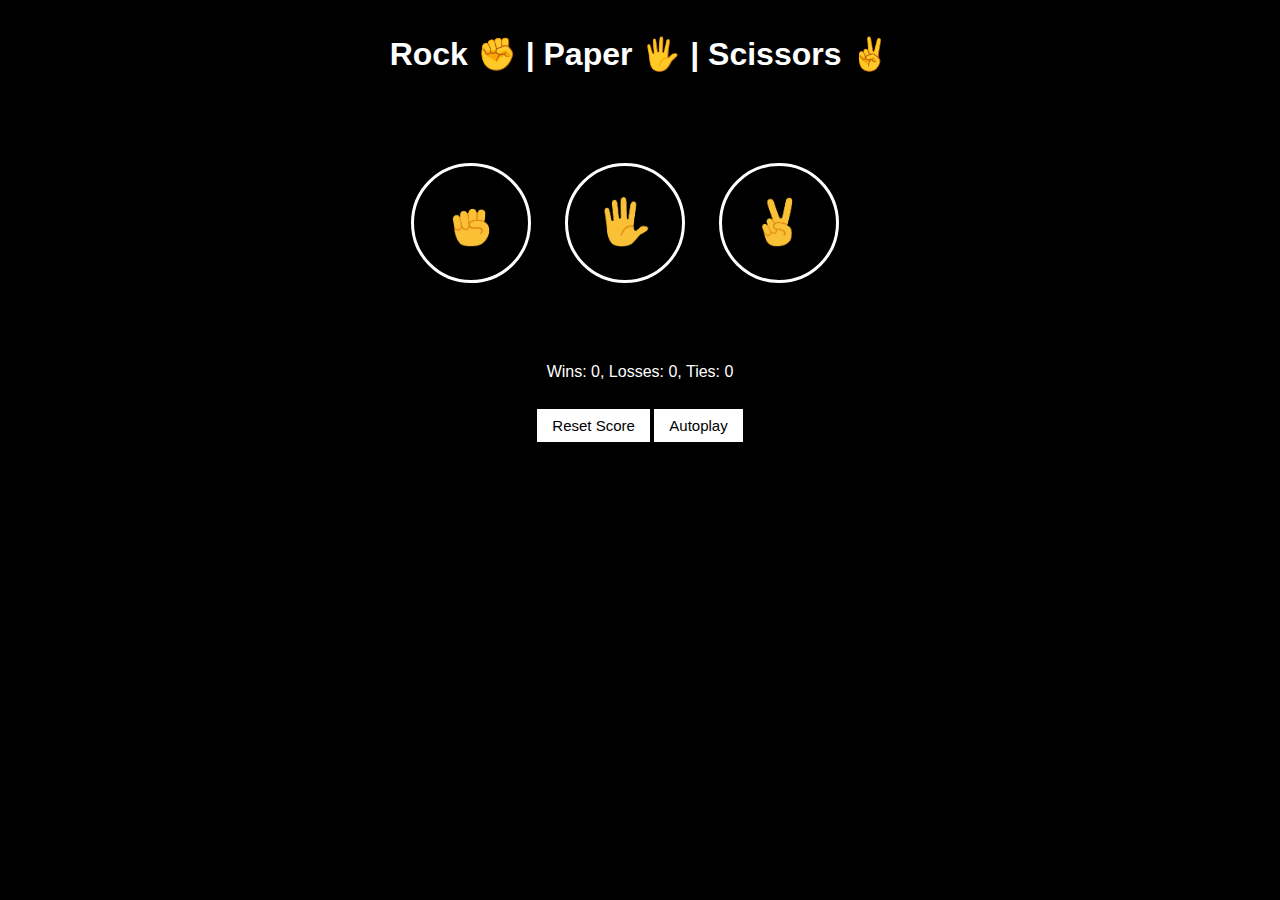
<file: index.html>
<!DOCTYPE html>
<html>
  <head>
    <title>Rock Paper Scissors</title>
    <link rel="stylesheet" href="css/RPS_style.css">
  </head>

  <body>
    <h1>Rock ✊ | Paper 🖐 | Scissors ✌</h1>
    <button onclick="playGame('rock')" class="move-button js-rock-button"><img src="./images/rock-emoji.png"></button>

    <button onclick="playGame('paper')" class="move-button"><img src="./images/paper-emoji.png"></button>

    <button onclick="playGame('scissors')" class="move-button"><img src="./images/scissors-emoji.png"></button>

    <br>
    <p class="js-result result"></p>
    <p class="js-moves"></p>
    <p class="js-score score"></p>
  
    <button class="reset-score" onclick="
      score.Wins = 0;
      score.Losses = 0;
      score.Ties = 0;
      localStorage.removeItem('score');
      updateScoreElement();
    ">Reset Score</button>

    <button class="autoplay-score" onclick="autoPlay()">Autoplay</button>


    

    <script src="scripts/RPS.js">      
    </script>
  </body>
</html>
</file>
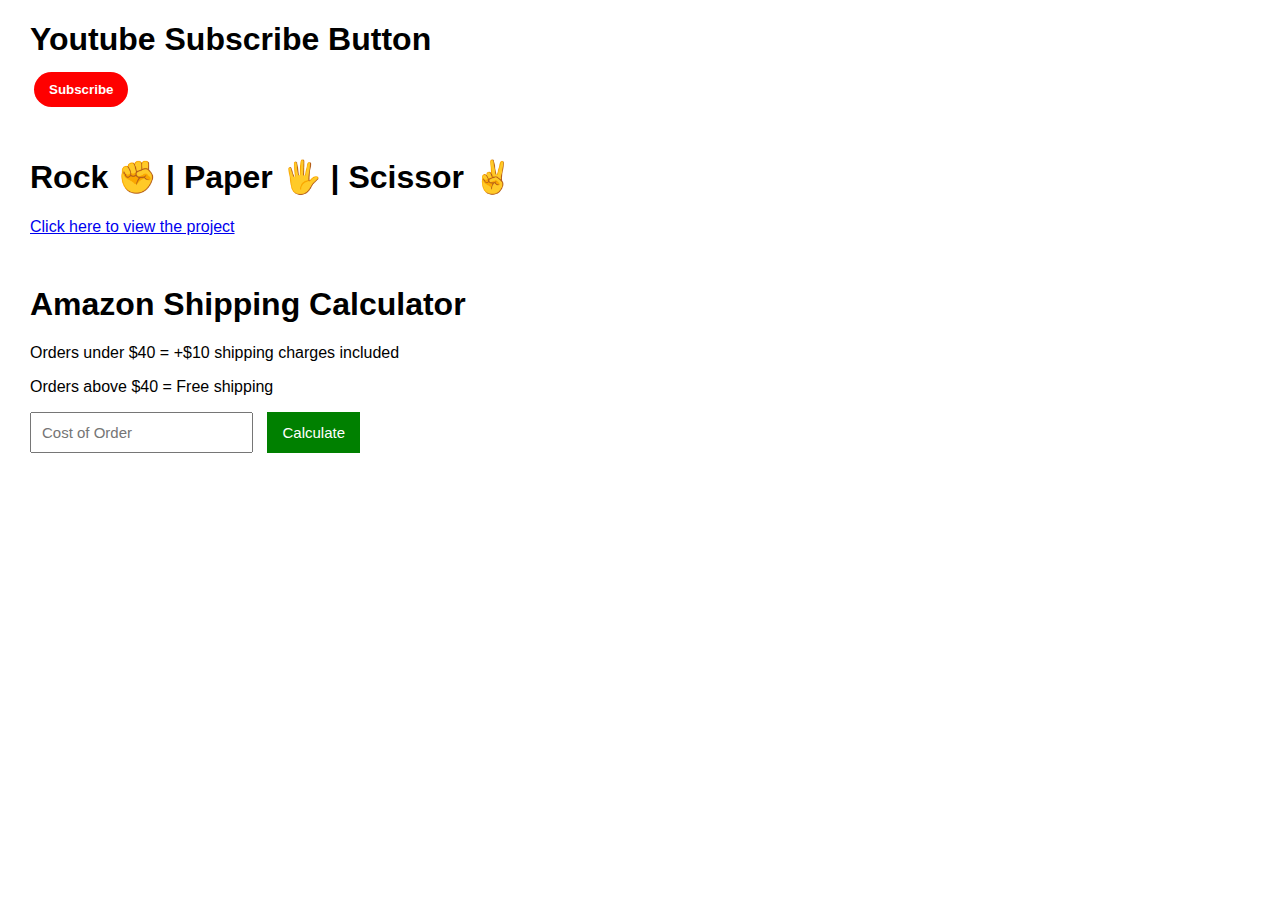
<file: 3-Simple-projects.html>
<!DOCTYPE html>
<html lang="en">
<head>
  <meta charset="UTF-8">
  <meta name="viewport" content="width=device-width, initial-scale=1.0">
  <title>DOM Projects</title>
  <!-- #DOM is a built in object -->
  <link rel="stylesheet" href="/css/simpleProject.css">
</head>

<body>
  <h1>Youtube Subscribe Button</h1>
  <button class="subscribe" onclick="subscribe()"> Subscribe </button>

  <h1>Rock ✊ | Paper 🖐 | Scissor ✌</h1>
  <a href="./Rock_Paper_Scissor.html" target="_blank">Click here to view the project</a>

  <h1 class="amazon-header">Amazon Shipping Calculator</h1>
  <p>Orders under $40 = +$10 shipping charges included</p>
  <p>Orders above $40 = Free shipping</p>
  <input type="text" class="js-cost-input cost-input" placeholder="Cost of Order" onkeydown="handleCost(event)">

  <button onclick="calculateTotal()" class="calculateButton">Calculate</button>
  
  <p class="calculation"></p>
  <p class="js-error-message error-message"></p>



  <script src="/scripts/simple_proj.js"></script>
  
</body>
</html>
</file>
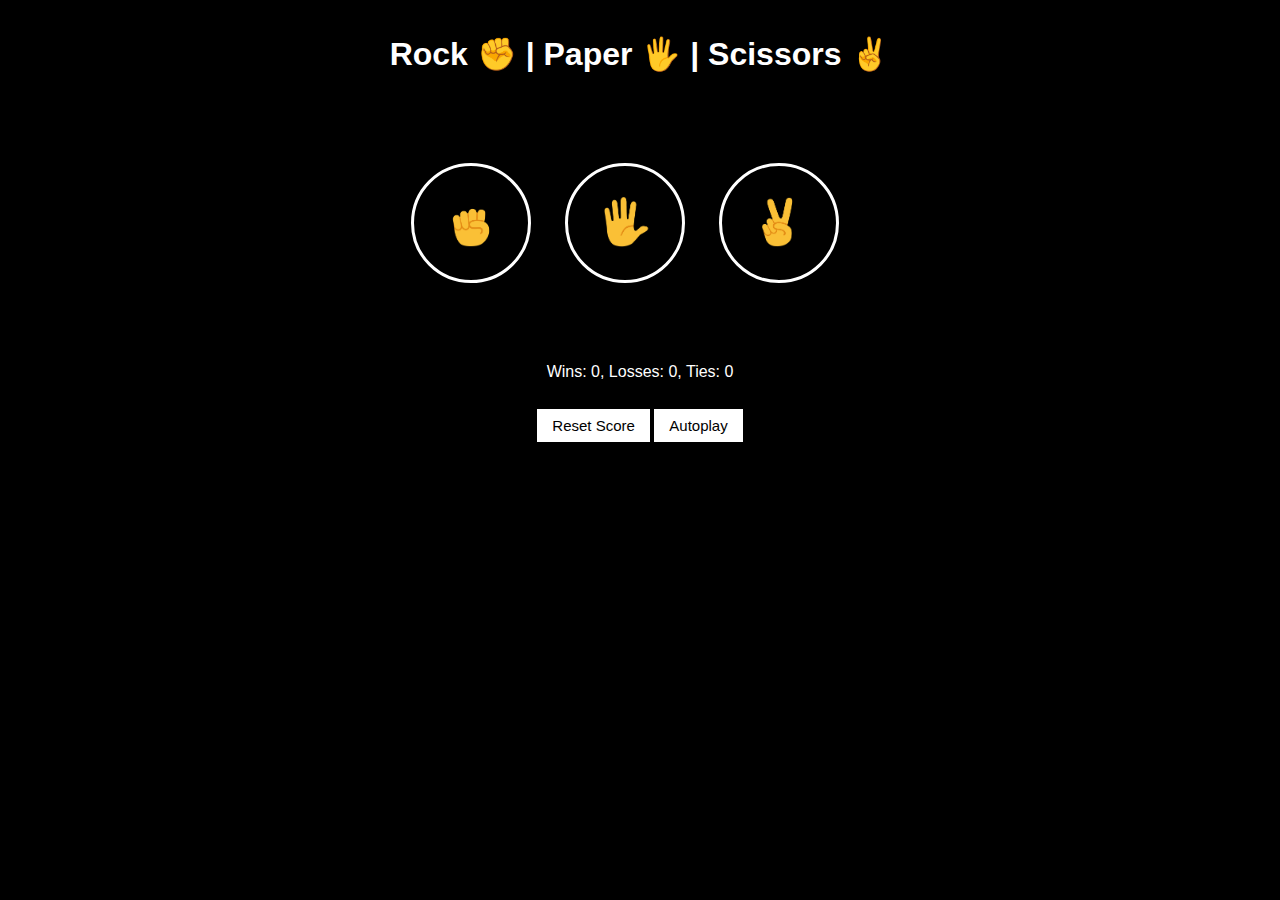
<file: index.html.html>
<!DOCTYPE html>
<html>
  <head>
    <title>Rock Paper Scissors</title>
    <link rel="stylesheet" href="/css/RPS_style.css">
  </head>

  <body>
    <h1>Rock ✊ | Paper 🖐 | Scissors ✌</h1>
    <button onclick="playGame('rock')" class="move-button js-rock-button"><img src="./images/rock-emoji.png"></button>

    <button onclick="playGame('paper')" class="move-button"><img src="./images/paper-emoji.png"></button>

    <button onclick="playGame('scissors')" class="move-button"><img src="./images/scissors-emoji.png"></button>

    <br>
    <p class="js-result result"></p>
    <p class="js-moves"></p>
    <p class="js-score score"></p>
  
    <button class="reset-score" onclick="
      score.Wins = 0;
      score.Losses = 0;
      score.Ties = 0;
      localStorage.removeItem('score');
      updateScoreElement();
    ">Reset Score</button>

    <button class="autoplay-score" onclick="autoPlay()">Autoplay</button>


    

    <script src="/scripts/RPS.js">      
    </script>
  </body>
</html>
</file>
<file: css/RPS_style.css>
* {
    background-color: black;
    color: white;
    font-family: Arial, Helvetica, sans-serif;
    text-align: center;

}

h1 {
    text-align: center;
    font-weight: bold;
    margin-top: 35px;
    margin-bottom: 90px;
}

img {
    height: 50px;
}

.move-button {
    background-color: transparent;
    border: 3px solid white;
    width: 120px;
    height: 120px;
    border-radius: 60px;
    margin-right: 30px;
    margin-bottom: 20px;
    cursor: pointer;
}

.move-button:hover, .reset-score:hover, .autoplay-score:hover {
    opacity: 0.7;
}

.result {
    font-size: 25px;
    font-weight: bold;
    margin-top: 50px;
}

.score {
    margin-top: 60px;
}

.reset-score, .autoplay-score {
    background-color: white;
    color: black;
    border: none;
    font-size: 15px;
    padding: 8px 15px;
    margin-top: 12px;
    cursor: pointer;
}

.js-reset-confirmation {
    margin-left: 10px;
    background-color: white;
}
</file>
<file: css/simpleProject.css>
* {
    margin-left: 10px;
    font-family: Arial, Helvetica, sans-serif;
}

.subscribe {
    border: none;
    color: white;
    background-color: red;
    font-weight: bold;
    border-radius: 50px;
    padding: 10px 15px;
    cursor: pointer;
    margin-top: -10px;
    margin-left: 14px;
    margin-bottom: 30px;
}

.subscribe:hover {
    opacity: 0.6;
}

.is-subcribed {
    background-color: black;
}

.cost-input {
    font-size: 15px;
    padding: 10px;
}

.calculateButton {
    background-color: green;
    color: white;
    border: none;
    font-size: 15px;
    padding: 12px 15px;
    cursor: pointer;
}

.calculation {
    color: black;
    font-weight: bold;
    display: block;
    width: 160px;
}

.amazon-header {
    margin-top: 50px;
}

.error-message {
    color: red;
    font-weight: bold;
    font-size: 17px;
}
</file>
